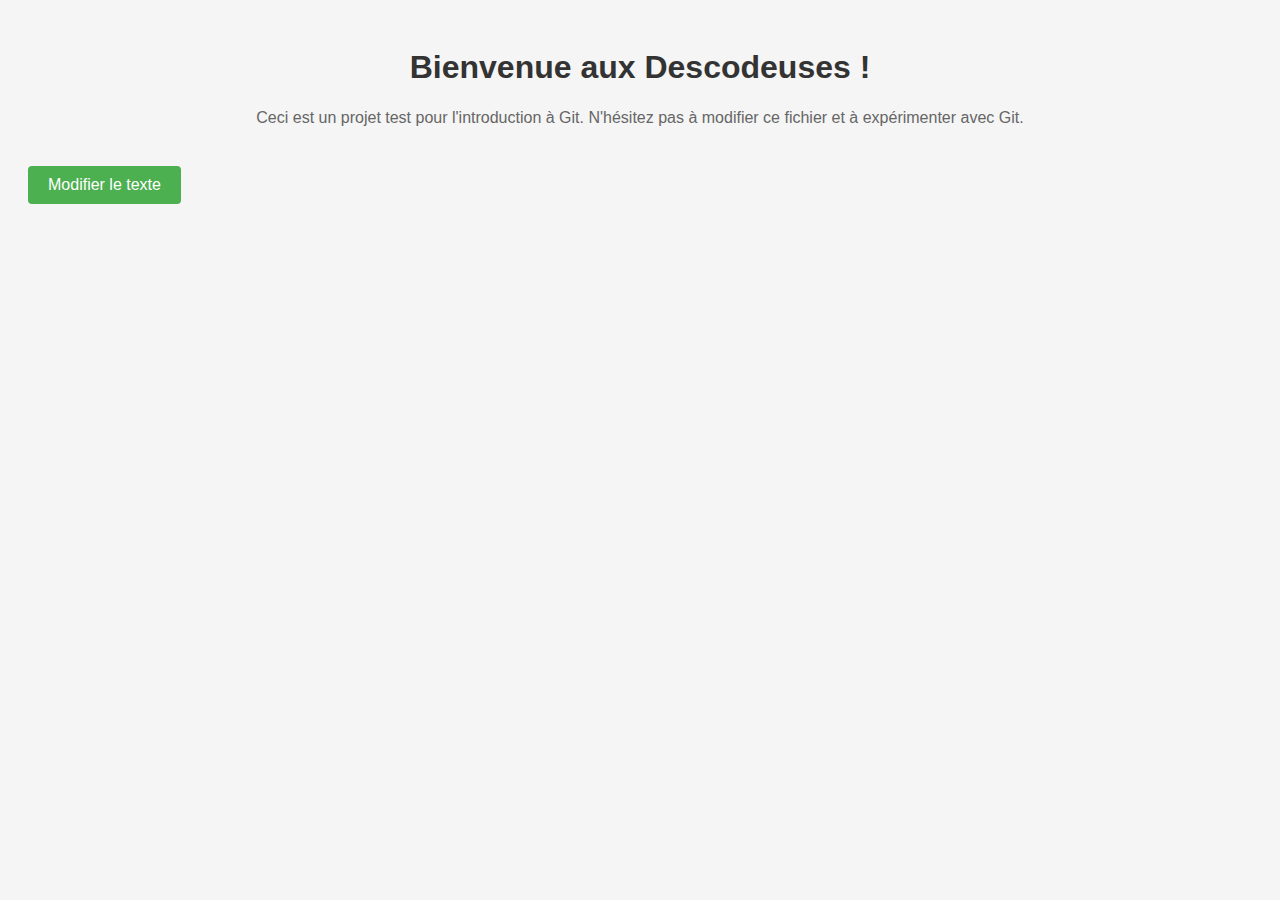
<file: index.html>
<!DOCTYPE html>
<html lang="fr">
<head>
  <meta charset="UTF-8">
  <meta name="viewport" content="width=device-width, initial-scale=1.0">
  <title>Bienvenue aux Descodeuses</title>
  <link rel="stylesheet" href="style.css">
</head>
<body>
  <h1>Bienvenue aux Descodeuses !</h1>
  <p>Ceci est un projet test pour l'introduction à Git. N'hésitez pas à modifier ce fichier et à expérimenter avec Git.</p>
  <button id="modifier">Modifier le texte</button>
  <script src="script.js"></script>
</body>
</html>
</file>
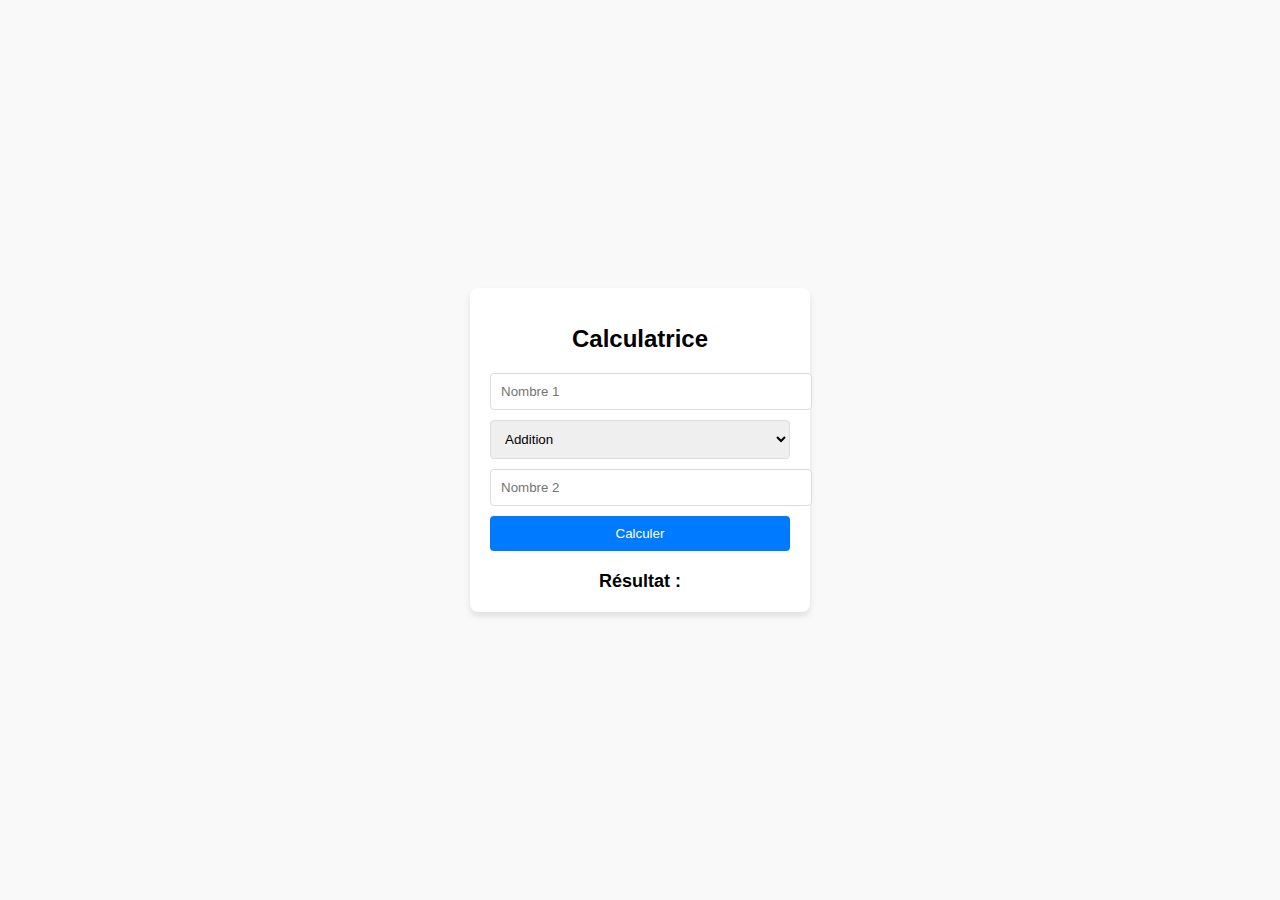
<file: calculatrice/index.html>
<!DOCTYPE html>
<html lang="en">
<head>
    <meta charset="UTF-8">
    <meta name="viewport" content="width=device-width, initial-scale=1.0">
    <title>Calculatrice Web</title>
    <link rel="stylesheet" href="style.css">
</head>
<body>
    <div class="calculator">
        <h1>Calculatrice</h1>
        <input type="number" id="number1" placeholder="Nombre 1">
        <select id="operation">
            <option value="add">Addition</option>
            <option value="subtract">Soustraction</option>
            <option value="multiply">Multiplication</option>
            <option value="divide">Division</option>
        </select>
        <input type="number" id="number2" placeholder="Nombre 2">
        <button id="calculate">Calculer</button>
        <div id="result">Résultat : <span></span></div>
    </div>
    <script src="script.js"></script>
</body>
</html>
</file>
<file: style.css>
body {
    font-family: Arial, sans-serif;
    background-color: #f5f5f5;
    padding: 20px;
  }
  
  h1 {
    color: #333;
    text-align: center;
    margin-bottom: 20px;
  }
  
  p {
    text-align: center;
    color: #666;
    line-height: 1.5;
  }
  
  button {
    background-color: #4CAF50;
    color: white;
    border: none;
    padding: 10px 20px;
    text-align: center;
    text-decoration: none;
    display: inline-block;
    font-size: 16px;
    margin: 20px auto;
    cursor: pointer;
    border-radius: 4px;
  }
  
  button:hover {
    background-color: #3e8e41;
  }
</file>
<file: calculatrice/style.css>
body {
    font-family: Arial, sans-serif;
    background-color: #f9f9f9;
    display: flex;
    justify-content: center;
    align-items: center;
    height: 100vh;
    margin: 0;
}

.calculator {
    background: #fff;
    padding: 20px;
    border-radius: 8px;
    box-shadow: 0 4px 6px rgba(0, 0, 0, 0.1);
    text-align: center;
    width: 300px;
}

.calculator h1 {
    font-size: 24px;
    margin-bottom: 20px;
}

.calculator input,
.calculator select,
.calculator button {
    width: 100%;
    padding: 10px;
    margin-bottom: 10px;
    border: 1px solid #ddd;
    border-radius: 4px;
}

.calculator button {
    background-color: #007BFF;
    color: white;
    border: none;
    cursor: pointer;
}

.calculator button:hover {
    background-color: #0056b3;
} 

#result {
    font-size: 18px;
    margin-top: 10px;
    font-weight: bold;
}
</file>
